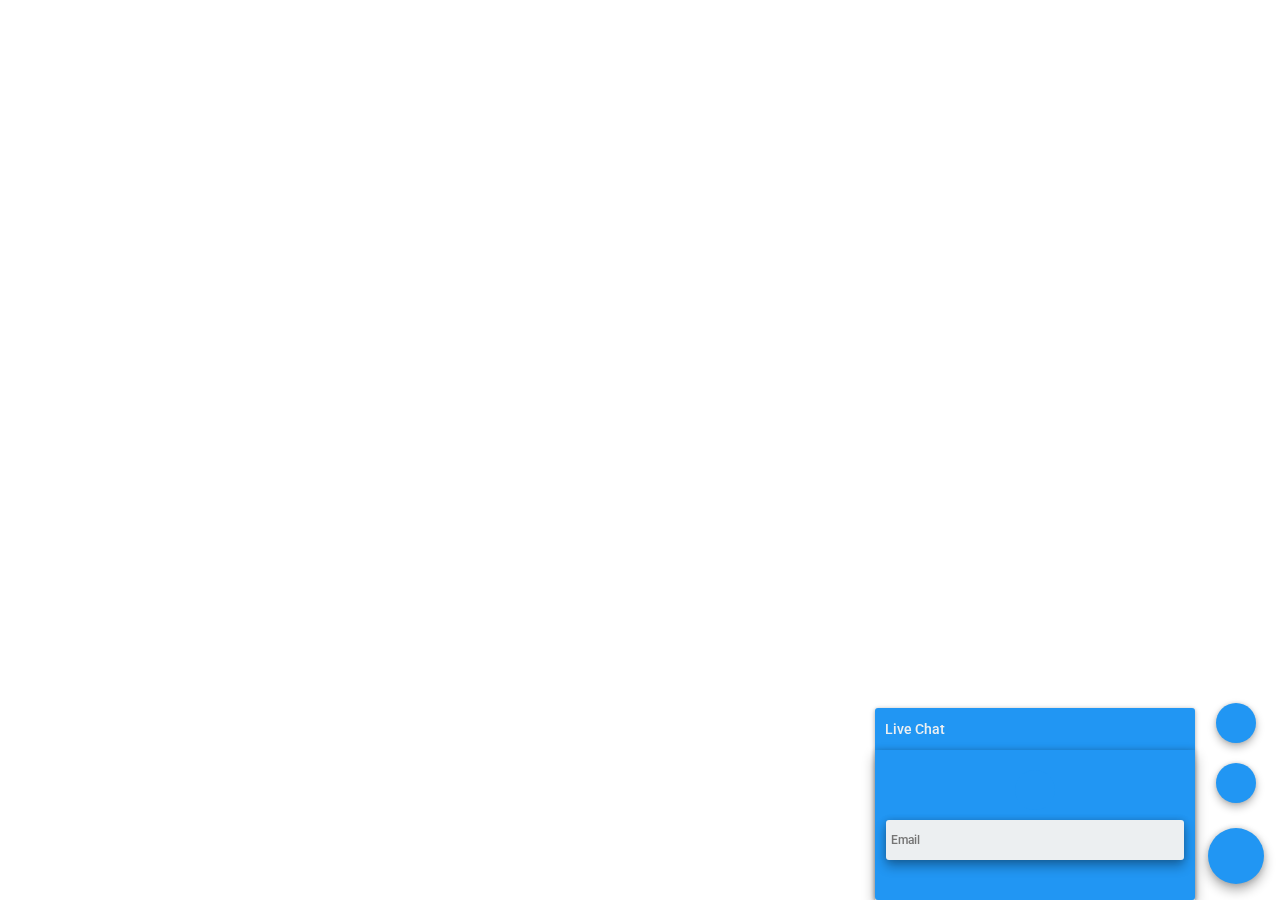
<file: index.html>
<!DOCTYPE html>
<html >
  <head>
    <meta charset="UTF-8">
    <title>Material Live Support</title>
    <meta name="viewport" content="width=device-width, initial-scale=1">
        <link rel="stylesheet" href="css/style.css">
  </head>

  <body>

    <div class="fabs">
  <div class="chat">
    <div class="chat_header">
      <span id="chat_head">Live Chat</span>
      <div class="chat_loader"></div>
      <div class="chat_option"><i class="zmdi zmdi-more-vert"></i>
        <ul>
          <li><span class="chat_color" style="border:solid 5px #2196F3" color="blue"></span></li>
          <li><span class="chat_color" style="border:solid 5px #00bcd4" color="cyan"></span></li>
          <li><span class="chat_color" style="border:solid 5px #607d8b" color="blue-grey"></span></li>
          <li><span class="chat_color" style="border:solid 5px #4caf50" color="green"></span></li>
          <li><span class="chat_color" style="border:solid 5px #8bc34a" color="light-green"></span></li>
          <li><span class="chat_color" style="border:solid 5px #cddc39" color="lime"></span></li>
          <li><span class="chat_color" style="border:solid 5px #ffc107" color="amber"></span></li>
          <li><span class="chat_color" style="border:solid 5px #ff5722" color="deep-orange"></span></li>
          <li><span class="chat_color" style="border:solid 5px #f44336" color="red"></span></li>
        </ul>
      </div>

    </div>
    <div class="chat_login">
        <a id="chat_send_email" class="fab"><i class="zmdi zmdi-email"></i></a>
        <input id="chat_log_email" placeholder="Email"></input>
    <div class="chat_login_alert"></div>
    </div>
    <div id="chat_converse" class="chat_converse">
      <span class="chat_msg_item chat_msg_item_admin">
            <div class="chat_avatar">
              <i class="zmdi zmdi-headset-mic"></i>
            </div>Hi! How may I be of service</span>
      <span class="chat_msg_item chat_msg_item_user">
            <div class="chat_avatar">
              <i class="zmdi zmdi-account"></i>
            </div>Ermm..</span>
    </div>
    <div class="fab_field">
      <a id="fab_listen" class="fab"><i class="zmdi zmdi-mic-outline"></i></a>
      <a id="fab_send" class="fab"><i class="zmdi zmdi-mail-send"></i></a>
      <textarea id="chatSend" name="chat_message" placeholder="Write a message" class="chat_field chat_message"></textarea>
    </div>
  </div>
  <a target="_blank" id="fab_logout" class="fab" style="display:none" title="Logout"><i class="zmdi zmdi-sign-in"></i></a>
  <a target="_blank" id="fab_search" class="fab"><i class="zmdi zmdi-search"></i></a>
  <a target="_blank" id="fab_help" class="fab"><i class="zmdi zmdi-help-outline"></i></a>
  <a id="prime" class="fab"><i class="prime zmdi zmdi-plus"></i></a>
</div>
    <script src='http://code.jquery.com/jquery-1.11.3.min.js'></script>

        <script src="js/index.js"></script>

  </body>
</html>
</file>
<file: css/style.css>
@import url(https://fonts.googleapis.com/css?family=Roboto:400,100,100italic,300,300italic,400italic,500,500italic,700,700italic,900,900italic&subset=latin,cyrillic);
@import url(http://zavoloklom.github.io/material-design-iconic-font/css/docs.md-iconic-font.min.css);
/*Floating Action Button*/

.zmdi-a:before{
  content: 'A';
}

.zmdi-b:before{
  content: 'B';
}

.zmdi-c:before{
  content: 'C';
}

.zmdi-d:before{
  content: 'D';
}

.zmdi-e:before{
  content: 'E';
}

.zmdi-f:before{
  content: 'F';
}

.zmdi-g:before{
  content: 'G';
}

.zmdi-h:before{
  content: 'H';
}

.zmdi-i:before{
  content: 'I';
}

.zmdi-j:before{
  content: 'J';
}

.zmdi-k:before{
  content: 'K';
}

.zmdi-l:before{
  content: 'L';
}

.zmdi-m:before{
  content: 'M';
}

.zmdi-n:before{
  content: 'N';
}

.zmdi-o:before{
  content: 'O';
}

.zmdi-p:before{
  content: 'P';
}

.zmdi-q:before{
  content: 'Q';
}

.zmdi-r:before{
  content: 'R';
}

.zmdi-s:before{
  content: 'S';
}

.zmdi-t:before{
  content: 'T';
}

.zmdi-u:before{
  content: 'U';
}

.zmdi-v:before{
  content: 'V';
}

.zmdi-w:before{
  content: 'W';
}

.zmdi-x:before{
  content: 'X';
}

.zmdi-y:before{
  content: 'Y';
}

.zmdi-z:before{
  content: 'Z';
}

.fabs {
  bottom: 0;
  position: fixed;
  margin: 1em;
  right: 0;
  z-index: 998;
}

.fab {
  display: block;
  width: 56px;
  height: 56px;
  border-radius: 50%;
  text-align: center;
  color: #263238;
  margin: 25px auto 0;
  box-shadow: 0 0 4px rgba(0, 0, 0, .14), 0 4px 8px rgba(0, 0, 0, .28);
  cursor: pointer;
  -webkit-transition: all .1s ease-out;
  transition: all .1s ease-out;
  position: relative;
  z-index: 998;
  overflow: hidden;
}

.fab > i {
  font-size: 2em;
  line-height: 55px;
  -webkit-transition: all .2s ease-out;
  -webkit-transition: all .2s ease-in-out;
  transition: all .2s ease-in-out;
}

.fab:not(:last-child) {
  width: 0;
  height: 0;
  margin: 20px auto 0;
  opacity: 0;
  visibility: hidden;
}

.fab:not(:last-child) > i {
  font-size: 1.4em;
  line-height: 40px;
}

.fab:not(:last-child).is-visible {
  width: 40px;
  height: 40px;
  margin: 15px auto 10;
  opacity: 1;
  visibility: visible;
}

.fab:nth-last-child(1) {
  -webkit-transition-delay: 25ms;
  transition-delay: 25ms;
}

.fab:not(:last-child):nth-last-child(2) {
  -webkit-transition-delay: 20ms;
  transition-delay: 20ms;
}

.fab:not(:last-child):nth-last-child(3) {
  -webkit-transition-delay: 40ms;
  transition-delay: 40ms;
}

.fab:not(:last-child):nth-last-child(4) {
  -webkit-transition-delay: 60ms;
  transition-delay: 60ms;
}

.fab:not(:last-child):nth-last-child(5) {
  -webkit-transition-delay: 80ms;
  transition-delay: 80ms;
}

.fab:not(:last-child):active,
.fab:not(:last-child):focus,
.fab:not(:last-child):hover {
  box-shadow: 0 0 6px rgba(0, 0, 0, .16), 0 6px 12px rgba(0, 0, 0, .32);
}
/*Chatbox*/

.chat {
  position: fixed;
  right: 85px;
  bottom: 0;
  width: 400px;
  font-size: 16px;
  line-height: 22px;
  font-family: 'Roboto';
  font-weight: 500;
  -webkit-font-smoothing: antialiased;
  font-smoothing: antialiased;
  opacity: 0;
  box-shadow: 0 1.5px 4px rgba(0, 0, 0, 0.24), 0 1.5px 6px rgba(0, 0, 0, 0.12);
  border-radius: 3px;
  -webkit-transition: all .2s ease-out;
  -webkit-transition: all .2s ease-in-out;
  transition: all .2s ease-in-out;
}

.chat_header {
  margin: 10px;
  font-size: 14px;
  font-family: 'Roboto';
  font-weight: 500;
}

.chat_header .span {
  float:right;
}

.chat_header span {
  cursor: pointer;
}

.chat_loader {
  display: none;
  float: right;
  background: rgba(0, 0, 0, 0);
  height: 8px;
  width: 8px;
  margin: 5px 10px 0 0;
  border-radius: 50%;
  border: solid 2px #263238;
}

.chat.is-visible {
  opacity: 1;
  -webkit-animation: zoomIn .2s cubic-bezier(.42, 0, .58, 1);
  animation: zoomIn .2s cubic-bezier(.42, 0, .58, 1);
}

.chat_option {
  float: left;
  font-size: 1.5em;
  list-style: none;
  position: relative;
  width: 20px;
  height: 100%;
  cursor: pointer;
  text-align: relative;
  margin-right: 10px;
}

.chat_option ul {
  display: none;
  position: absolute;
  list-style: none;
  top: 100%;
  left: 0;
  background: #eceff1;
  border-radius: 5px;
  box-shadow: 0 0 6px rgba(0, 0, 0, .16), 0 6px 12px rgba(0, 0, 0, .32);
  padding: 0;
  z-index: 1000;
  width: 150px;
}

.chat_option ul li {
  float: none;
  position: relative;
}

.chat_color {
  display: block;
  width: 20px;
  height: 20px;
  border-radius: 50%;
  margin: 10px;
  float: left;
}

.chat_option.is-dropped>ul {
  display: block;
}

.chat_login {
  width: 100%;
  height: 150px;
  display: inline-block;
  text-align: center;
  box-shadow: 0 0 6px rgba(0, 0, 0, .16), 0 6px 12px rgba(0, 0, 0, .32);
}

.chat_login a {
  width: 10%;
  text-align: center;
  border: none;
  box-shadow: none;
}

.chat_login a>i {
  font-size: 1.6em;
  line-height: 35px;
}

.chat_login input {
  position: relative;
  margin: 5px 0 5px 0;
  width: 90%;
  font-family: 'Roboto';
  font-size: 12px;
  line-height: 30px;
  font-weight: 500;
  color: #4b4b4b;
  -webkit-font-smoothing: antialiased;
  font-smoothing: antialiased;
  border: none;
  outline: none;
  background: #eceff1;
  display: inline-block;
  height: 30px;
  resize: none;
  padding: 5px;
  border-radius: 3px;
  box-shadow: 0 0 6px rgba(0, 0, 0, .16), 0 6px 12px rgba(0, 0, 0, .32);
  margin: 10px 0 0 0;
}

.chat_login .chat_login_alert {
  margin-top: 10px;
  font-size: 12px;
  font-family: 'Roboto';
  font-weight: 500;
}

.chat_field {
  position: relative;
  margin: 5px 0 5px 0;
  width: 50%;
  font-family: 'Roboto';
  font-size: 12px;
  line-height: 30px;
  font-weight: 500;
  color: #4b4b4b;
  -webkit-font-smoothing: antialiased;
  font-smoothing: antialiased;
  border: none;
  outline: none;
  background: #eceff1;
  display: inline-block;
}

.chat_field.chat_message {
  height: 30px;
  resize: none;
}
#fab_listen.active{
  -moz-animation:record 2s infinite;
  -webkit-animation:record 2s infinite;
  background: #D6B3B2;
}
#fab_listen.active >i{
  'color':'#B35049';
}
.fab_field {
  width: 100%;
  display: inline-block;
  text-align: center;
  background: #eceff1;
  box-shadow: 0 0 6px rgba(0, 0, 0, .16), 0 6px 12px rgba(0, 0, 0, .32);
}

.fab_field a {
  display: inline-block;
  text-align: center;
}

#fab_listen {
  float: left;
  background: rgba(0, 0, 0, 0);
}

#fab_send {
  float: right;
  background: rgba(0, 0, 0, 0);
}

.fab_field .fab {
  width: 35px;
  height: 35px;
  box-shadow: none;
  margin: 5px;
}

.fab_field .fab>i {
  font-size: 1.6em;
  line-height: 35px;
  color: #263238;
}

.chat_converse {
  position: relative;
  background: inherit;
  margin: 6px 0 0 0;
  max-height: 256px;
  min-height: 0;
  font-size: 12px;
  line-height: 18px;
  overflow-y: auto;
  width: 100%;
  float: right;
}

.chat_list {
  opacity: 0;
  visibility: hidden;
  height: 0;
}

.chat_list .chat_list_item {
  opacity: 0;
  visibility: hidden;
}

.chat .chat_converse .chat_msg_item {
  position: relative;
  margin: 8px 0 15px 0;
  padding: 8px 10px;
  max-width: 40%;
  display: block;
  word-wrap: break-word;
  box-shadow: 0 4px 8px rgba(0, 0, 0, .28);
  border-radius: 3px;
  clear: both;
  z-index: 999;
}

.chat_avatar:hover{
  cursor: pointer;
  -moz-animation:bounceOut .4s linear;
  -webkit-animation:bounceOut .4s linear;
}
.chat_avatar_animation{
  cursor: pointer;
  -moz-animation:bounceOut 0.7s infinite;
  -webkit-animation:bounceOut 0.7s infinite;
}
.chat .chat_converse .chat_msg_item .chat_avatar {
  position: absolute;
  top: 0;
  box-shadow: 0 0 4px rgba(0, 0, 0, .14), 0 4px 8px rgba(0, 0, 0, .28);
}

.chat .chat_converse .chat_msg_item.chat_msg_item_admin .chat_avatar {
  left: -52px;
  background: rgba(255, 255, 255, 0.6);
}

.chat .chat_converse .chat_msg_item.chat_msg_item_user .chat_avatar {
  right: -52px;
  background: rgba(0, 0, 0, 0.6);
}

.chat .chat_converse .chat_msg_item .chat_avatar {
  width: 40px;
  height: 40px;
  text-align: center;
  border-radius: 50%;
}

.chat .chat_converse .chat_msg_item .chat_avatar > i {
  font-size: 22px;
  line-height: 40px;
  -webkit-transition: all .3s ease-in-out;
  transition: all .3s ease-in-out;
}

.chat .chat_converse .chat_msg_item_user .chat_avatar > img {
  width: inherit;
  height: inherit;
  border-radius: 50%;
}

.chat .chat_converse .chat_msg_item_user .chat_avatar > img {
  width: inherit;
  height: inherit;
  border-radius: 50%;
}

.chat .chat_converse .chat_msg_item.chat_msg_item_admin {
  margin-left: 60px;
  float: left;
  background: rgba(255, 255, 255, 0.4);
  color: #263238;
}

.chat .chat_converse .chat_msg_item.chat_msg_item_user {
  margin-right: 60px;
  float: right;
  background: rgba(0, 0, 0, 0.4);
  color: #eceff1;
}

.chat .chat_converse .chat_msg_item.chat_msg_item_admin:before {
  content: '';
  position: absolute;
  top: 15px;
  left: -12px;
  z-index: 998;
  border: 6px solid transparent;
  border-right-color: rgba(255, 255, 255, .4);
}

.chat_msg_item.chat_msg_item_user:before {
  content: '';
  position: absolute;
  top: 15px;
  right: -12px;
  z-index: 998;
  border: 6px solid transparent;
  border-left-color: rgba(0, 0, 0, .4);
}

strong.chat_time {
  padding: 0 1px 1px 0;
  font-weight: 500;
  font-size: 8px;
  display: block;
}
/*Chatbox scrollbar*/

::-webkit-scrollbar {
  width: 6px;
}

::-webkit-scrollbar-track {
  border-radius: 0;
}

::-webkit-scrollbar-thumb {
  margin: 2px;
  border-radius: 10px;
  background: rgba(0, 0, 0, 0.2);
}
/*Element state*/

.is-active {
  -webkit-transform: rotate(180deg);
  transform: rotate(180deg);
  -webkit-transition: all 1s ease-in-out;
  transition: all 1s ease-in-out;
}

.is-float {
  box-shadow: 0 0 6px rgba(0, 0, 0, .16), 0 6px 12px rgba(0, 0, 0, .32);
}

.is-max {
  box-shadow: inset 0 -12px 10px -10px rgba(0, 0, 0, 0.18), inset 0 12px 10px -10px rgba(0, 0, 0, 0.10);
}

.is-loading {
  display: block;
  -webkit-animation: load 1s cubic-bezier(0, .99, 1, 0.6) infinite;
  animation: load 1s cubic-bezier(0, .99, 1, 0.6) infinite;
}
/*Animation*/

@-webkit-keyframes zoomIn {
  0% {
    -webkit-transform: scale(0);
    transform: scale(0);
    opacity: 0.0;
  }
  100% {
    -webkit-transform: scale(1);
    transform: scale(1);
    opacity: 1;
  }
}

@keyframes zoomIn {
  0% {
    -webkit-transform: scale(0);
    transform: scale(0);
    opacity: 0.0;
  }
  100% {
    -webkit-transform: scale(1);
    transform: scale(1);
    opacity: 1;
  }
}

@-webkit-keyframes load {
  0% {
    -webkit-transform: scale(0);
    transform: scale(0);
    opacity: 0.0;
  }
  50% {
    -webkit-transform: scale(1.5);
    transform: scale(1.5);
    opacity: 1;
  }
  100% {
    -webkit-transform: scale(1);
    transform: scale(1);
    opacity: 0;
  }
}

@keyframes load {
  0% {
    -webkit-transform: scale(0);
    transform: scale(0);
    opacity: 0.0;
  }
  50% {
    -webkit-transform: scale(1.5);
    transform: scale(1.5);
    opacity: 1;
  }
  100% {
    -webkit-transform: scale(1);
    transform: scale(1);
    opacity: 0;
  }
}
/* SMARTPHONES PORTRAIT */

@media only screen and (min-width: 300px) {
  .chat {
    width: 240px;
  }
}
/* SMARTPHONES LANDSCAPE */

@media only screen and (min-width: 480px) {
  .chat {
    width: 300px;
  }
  .chat_field {
    width: 65%;
  }
}
/* TABLETS PORTRAIT */

@media only screen and (min-width: 768px) {
  .chat {
    width: 300px;
  }
  .chat_field {
    width: 65%;
  }
}
/* TABLET LANDSCAPE / DESKTOP */

@media only screen and (min-width: 1024px) {
  .chat {
    width: 320px;
  }
  .chat_field {
    width: 65%;
  }
}
/*Color Options*/

.red .fab {
  background: #F44336;
  color: #eceff1;
}

.pink .fab {
  background: #E91E63;
  color: #eceff1;
}

.purple .fab {
  background: #9C27B0;
  color: #eceff1;
}

.deep-purple .fab {
  background: #673AB7;
  color: #eceff1;
}

.indigo .fab {
  background: #3F51B5;
  color: #eceff1;
}

.blue .fab {
  background: #2196F3;
  color: #eceff1;
}

.light-blue .fab {
  background: #03A9F4;
  color: #263238;
}

.cyan .fab {
  background: #00BCD4;
  color: #263238;
}

.teal .fab {
  background: #009688;
  color: #eceff1;
}

.green .fab {
  background: #4CAF50;
  color: #263238;
}

.light-green .fab {
  background: #8BC34A;
  color: #263238;
}

.lime .fab {
  background: #CDDC39;
  color: #263238;
}

.yellow .fab {
  background: #FFEB3B;
  color: #263238;
}

.amber .fab {
  background: #FFC107;
  color: #263238;
}

.orange .fab {
  background: #FF9800;
  color: #eceff1;
}

.deep-orange .fab {
  background: #FF5722;
  color: #eceff1;
}

.brown .fab {
  background: #795548;
  color: #eceff1;
}

.grey .fab {
  background: #9E9E9E;
  color: #eceff1;
}

.blue-grey .fab {
  background: #607D8B;
  color: #eceff1;
}

.red .chat {
  background: #F44336;
  color: #eceff1;
}

.pink .chat {
  background: #E91E63;
  color: #eceff1;
}

.purple .chat {
  background: #9C27B0;
  color: #eceff1;
}

.deep-purple .chat {
  background: #673AB7;
  color: #eceff1;
}

.indigo .chat {
  background: #3F51B5;
  color: #eceff1;
}

.blue .chat {
  background: #2196F3;
  color: #eceff1;
}

.light-blue .chat {
  background: #03A9F4;
  color: #263238;
}

.cyan .chat {
  background: #00BCD4;
  color: #263238;
}

.teal .chat {
  background: #009688;
  color: #eceff1;
}

.green .chat {
  background: #4CAF50;
  color: #263238;
}

.light-green .chat {
  background: #8BC34A;
  color: #263238;
}

.lime .chat {
  background: #CDDC39;
  color: #263238;
}

.yellow .chat {
  background: #FFEB3B;
  color: #263238;
}

.amber .chat {
  background: #FFC107;
  color: #263238;
}

.orange .chat {
  background: #FF9800;
  color: #eceff1;
}

.deep-orange .chat {
  background: #FF5722;
  color: #eceff1;
}

.brown .chat {
  background: #795548;
  color: #eceff1;
}

.grey .chat {
  background: #9E9E9E;
  color: #eceff1;
}

.blue-grey .chat {
  background: #607D8B;
  color: #eceff1;
}
/* Ripple */

.ink {
  display: block;
  position: absolute;
  background: rgba(38, 50, 56, 0.4);
  border-radius: 100%;
  -moz-transform: scale(0);
  -ms-transform: scale(0);
  webkit-transform: scale(0);
  -webkit-transform: scale(0);
          transform: scale(0);
}
/*animation effect*/

.ink.animate {
  -webkit-animation: ripple 0.5s ease-in-out;
          animation: ripple 0.5s ease-in-out;
}

@-webkit-keyframes ripple {
  /*scale the element to 250% to safely cover the entire link and fade it out*/
  
  100% {
    opacity: 0;
    -moz-transform: scale(5);
    -ms-transform: scale(5);
    webkit-transform: scale(5);
    -webkit-transform: scale(5);
            transform: scale(5);
  }
}

@keyframes ripple {
  /*scale the element to 250% to safely cover the entire link and fade it out*/
  
  100% {
    opacity: 0;
    -moz-transform: scale(5);
    -ms-transform: scale(5);
    webkit-transform: scale(5);
    -webkit-transform: scale(5);
            transform: scale(5);
  }
}
@-moz-keyframes bounceOut {
        0%{ box-shadow: 0 0 0 4px rgba(0, 0, 0, .28); opacity:1;bottom:5px;}
        25%{ box-shadow: 0 0 0 1px rgba(0, 0, 0, .28); opacity:1;bottom:15px;}
        50%{ box-shadow: 0 0 0 7px rgba(0, 0, 0, .28); opacity:1;bottom:20px; }
        75%{ box-shadow: 0 0 0 4px rgba(0, 0, 0, .28); opacity:1;bottom:15px;}
        100%{ box-shadow: 0 0 0 5px rgba(0, 0, 0, .28); opacity:1;bottom:0;}
}

@-webkit-keyframes bounceOut {
        0%{ box-shadow: 0 0 0 4px rgba(0, 0, 0, .28); opacity:1;bottom:5px;}
        25%{ box-shadow: 0 0 0 1px rgba(0, 0, 0, .28); opacity:1;bottom:15px;}
        50%{ box-shadow: 0 0 0 7px rgba(0, 0, 0, .28); opacity:1;bottom:20px; }
        75%{ box-shadow: 0 0 0 4px rgba(0, 0, 0, .28); opacity:1;bottom:15px;}
        100%{ box-shadow: 0 0 0 5px rgba(0, 0, 0, .28); opacity:1;bottom:0;}
}

@-moz-keyframes record {
        0%{ box-shadow: 0 0 0 4px rgba(0, 0, 0, .28); opacity:1;background-color: #2196F3;}
        25%{ box-shadow: 0 0 0 1px rgba(0, 0, 0, .28); opacity:0.8;background-color: #00BCD4;}
        50%{ box-shadow: 0 0 0 7px rgba(0, 0, 0, .28); opacity:0.5; background-color: #4CAF50}
        75%{ box-shadow: 0 0 0 4px rgba(0, 0, 0, .28); opacity:0.8;background-color: #FF5722;}
        100%{ box-shadow: 0 0 0 5px rgba(0, 0, 0, .28); opacity:1;background-color: #CDDC39}
}

@-webkit-keyframes record {
        0%{ box-shadow: 0 0 0 4px rgba(0, 0, 0, .28); opacity:1;background-color: #2196F3;}
        25%{ box-shadow: 0 0 0 1px rgba(0, 0, 0, .28); opacity:0.8;background-color: #00BCD4;}
        50%{ box-shadow: 0 0 0 7px rgba(0, 0, 0, .28); opacity:0.5; background-color: #4CAF50}
        75%{ box-shadow: 0 0 0 4px rgba(0, 0, 0, .28); opacity:0.8;background-color: #FF5722;}
        100%{ box-shadow: 0 0 0 5px rgba(0, 0, 0, .28); opacity:1;background-color: #CDDC39}
}

@-webkit-keyframes blink {
    0% {
        opacity:1;
    }
    50% {
        opacity:0;
    }
    100% {
        opacity:1;
    }
}
@-moz-keyframes blink {
    0% {
        opacity:1;
    }
    50% {
        opacity:0;
    }
    100% {
        opacity:1;
    }
}
.objblink {
-webkit-transition: all 1s ease-in-out;
    -moz-transition: all 1s ease-in-out;
    -o-transition: all 1s ease-in-out;
    -ms-transition: all 1s ease-in-out;
    transition: all 1s ease-in-out;
    
    -webkit-animation-direction: normal;
    -webkit-animation-duration: 2s;
    -webkit-animation-iteration-count: infinite;
    -webkit-animation-name: blink;
    -webkit-animation-timing-function: ease-in-out;
    
-moz-animation-direction: normal;
    -moz-animation-duration: 2s;
    -moz-animation-iteration-count: infinite;
    -moz-animation-name: blink;
    -moz-animation-timing-function: ease-in-out;    
}
</file>
